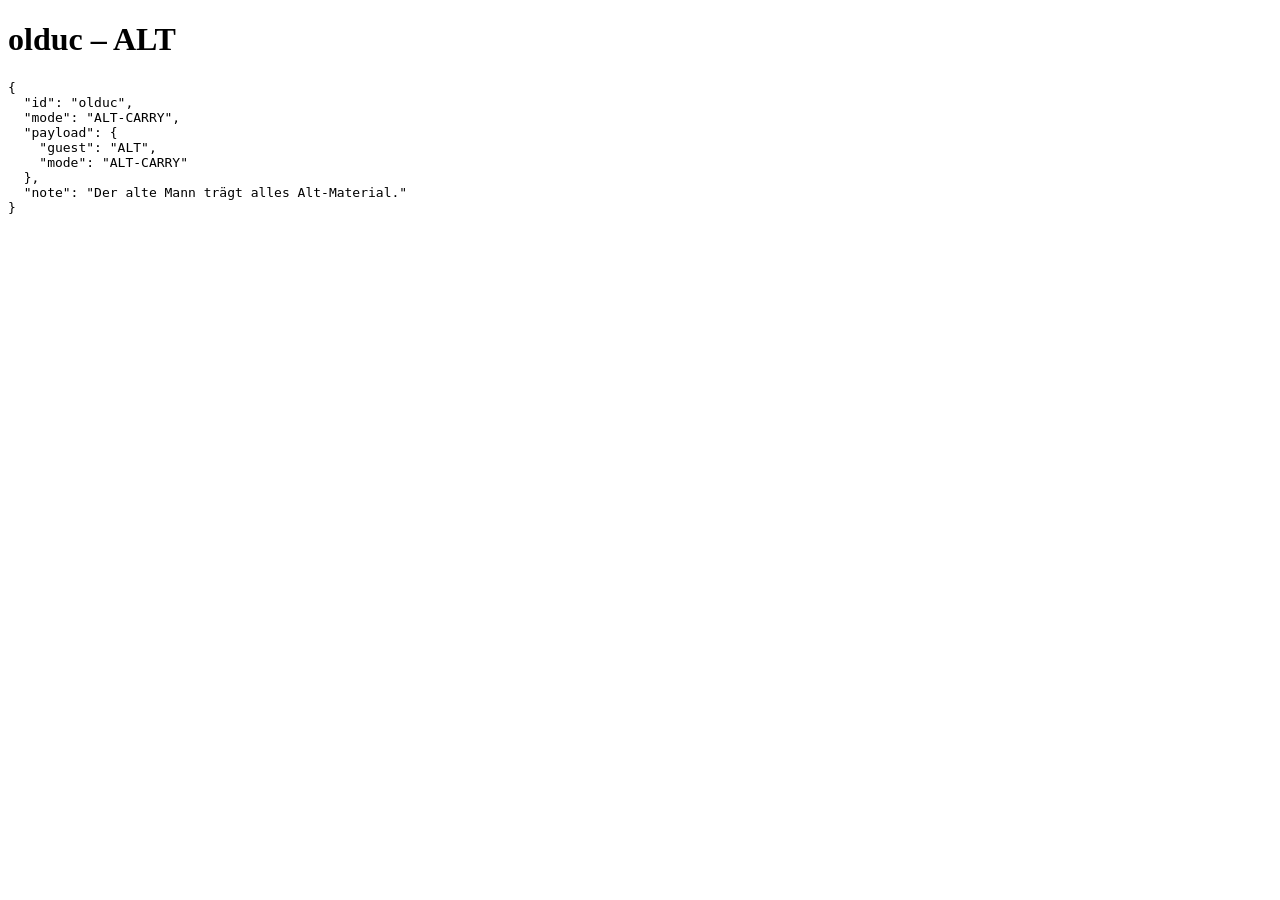
<file: index.html>
<!DOCTYPE html>
<html>
<head>
  <meta charset="utf-8">
  <title>olduc</title>
</head>

<body>

<h1>olduc – ALT</h1>
<pre id="out"></pre>

<script type="module">
  import { olducCarry } from "./olduc-core.js";

  const out = olducCarry({
    guest: "ALT",
    mode: "ALT-CARRY"
  });

  document.getElementById("out").textContent =
    JSON.stringify(out, null, 2);
</script>

</body>
</html>
</file>
